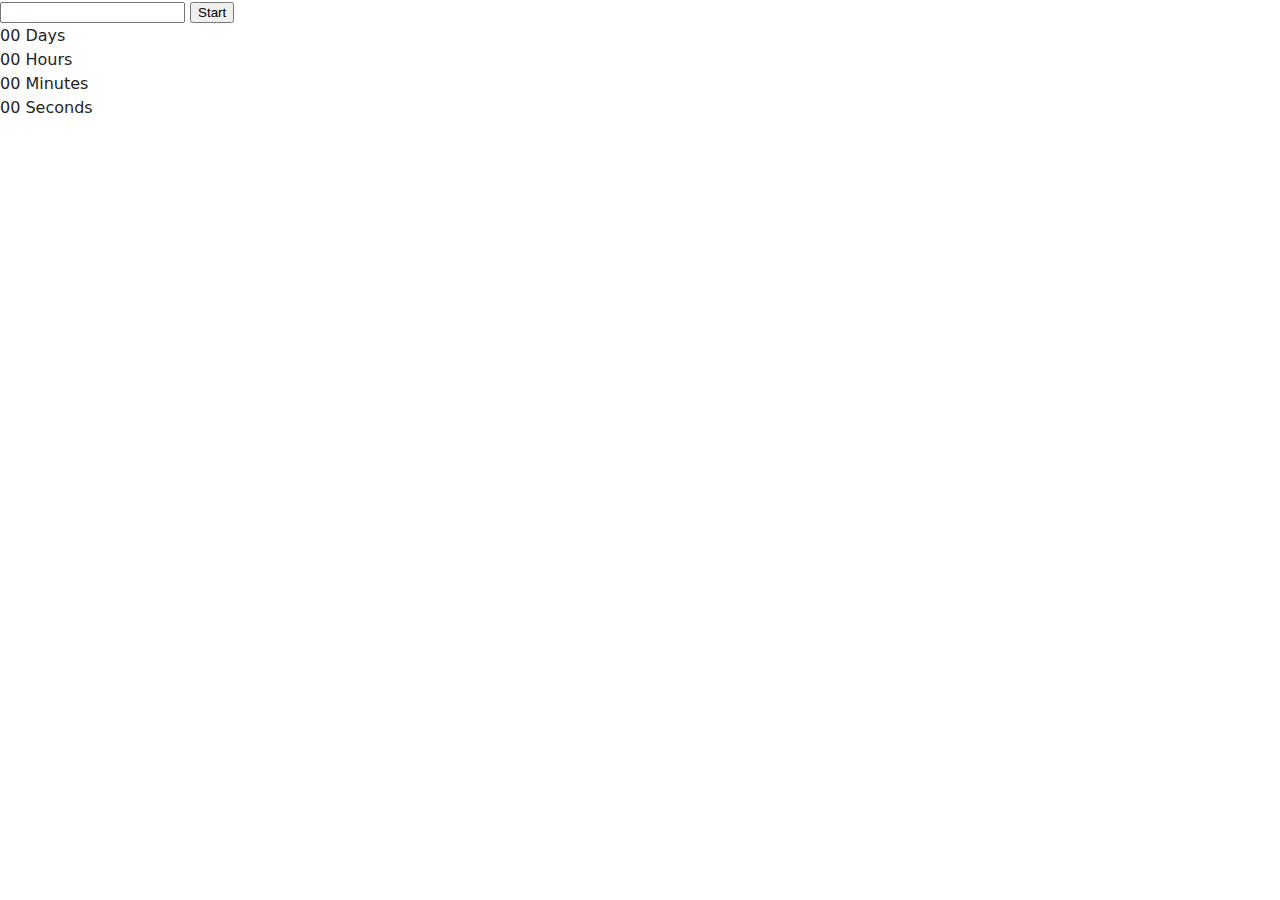
<file: src/1-timer.html>
<!DOCTYPE html>
<html lang="en">
  <head>
    <meta charset="UTF-8" />
    <meta name="viewport" content="width=device-width, initial-scale=1.0" />
    <title>Timer</title>
    <link rel="stylesheet" href="./css/styles.css" />
  </head>
  <body>
    <main class="timerblock">
      <div class="input-wrap">
        <input type="text" id="datetime-picker" />
        <button type="button" data-start>Start</button>
      </div>
      <div class="timer">
        <div class="field">
          <span class="value" data-days>00</span>
          <span class="label">Days</span>
        </div>
        <div class="field">
          <span class="value" data-hours>00</span>
          <span class="label">Hours</span>
        </div>
        <div class="field">
          <span class="value" data-minutes>00</span>
          <span class="label">Minutes</span>
        </div>
        <div class="field">
          <span class="value" data-seconds>00</span>
          <span class="label">Seconds</span>
        </div>
      </div>
    </main>
    <script type="module" src="./js/1-timer.js"></script>
  </body>
</html>
</file>
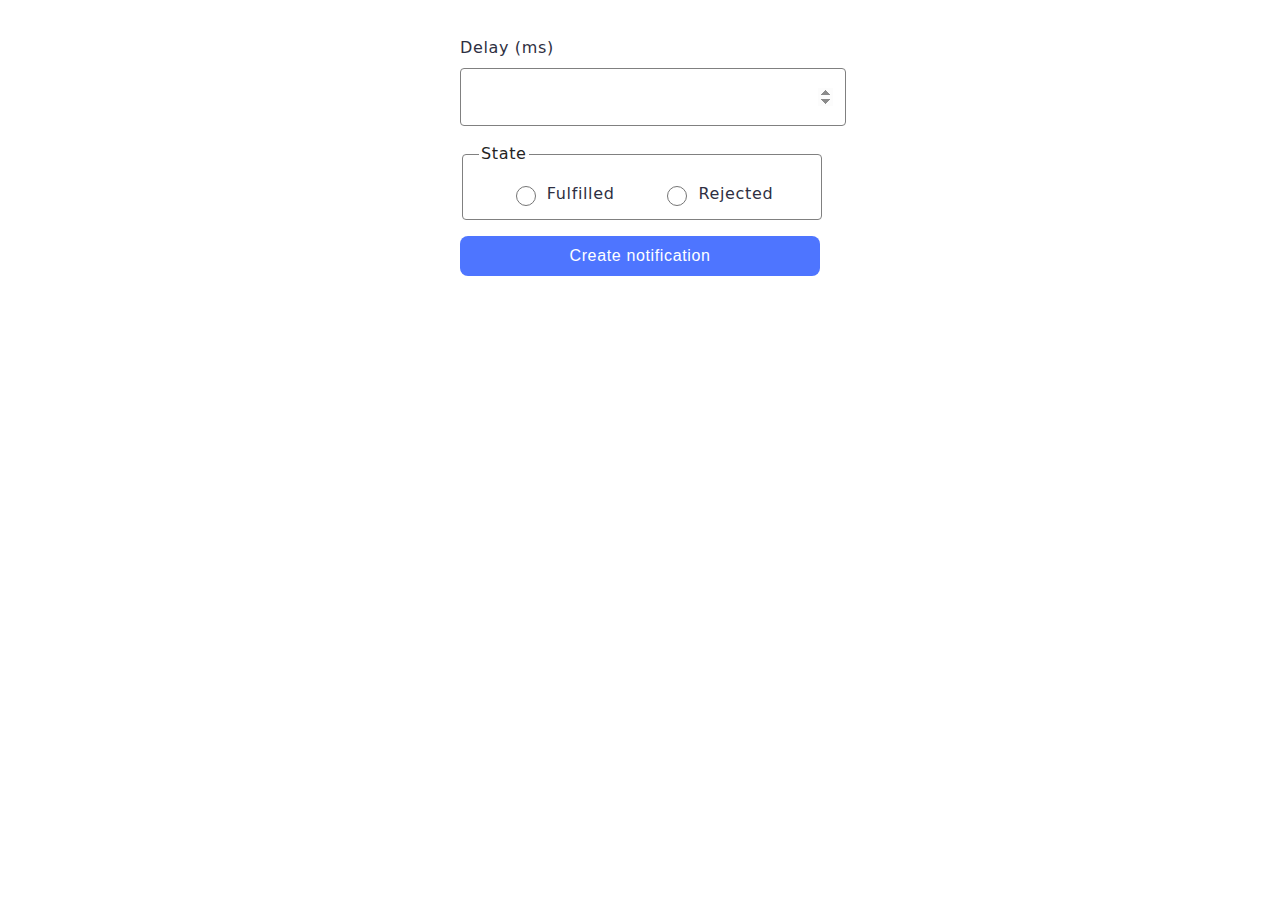
<file: src/2-snackbar.html>
<!DOCTYPE html>
<html lang="en">
  <head>
    <meta charset="UTF-8" />
    <meta name="viewport" content="width=device-width, initial-scale=1.0" />
    <title>Snackbar</title>
    <link rel="stylesheet" href="./css/styles.css" />
    <link rel="stylesheet" href="./css/snackbar.css" />
  </head>
  <body>
    <main class="promices">
      <form class="form">
        <label>
          Delay (ms)
          <input type="number" name="delay" required />
        </label>

        <fieldset>
          <legend>State</legend>
          <label>
            <input type="radio" name="state" value="fulfilled" required />
            Fulfilled
          </label>
          <label>
            <input type="radio" name="state" value="rejected" required />
            Rejected
          </label>
        </fieldset>

        <button type="submit">Create notification</button>
      </form>
    </main>
    <script type="module" src="./js/2-snackbar.js"></script>
  </body>
</html>
</file>
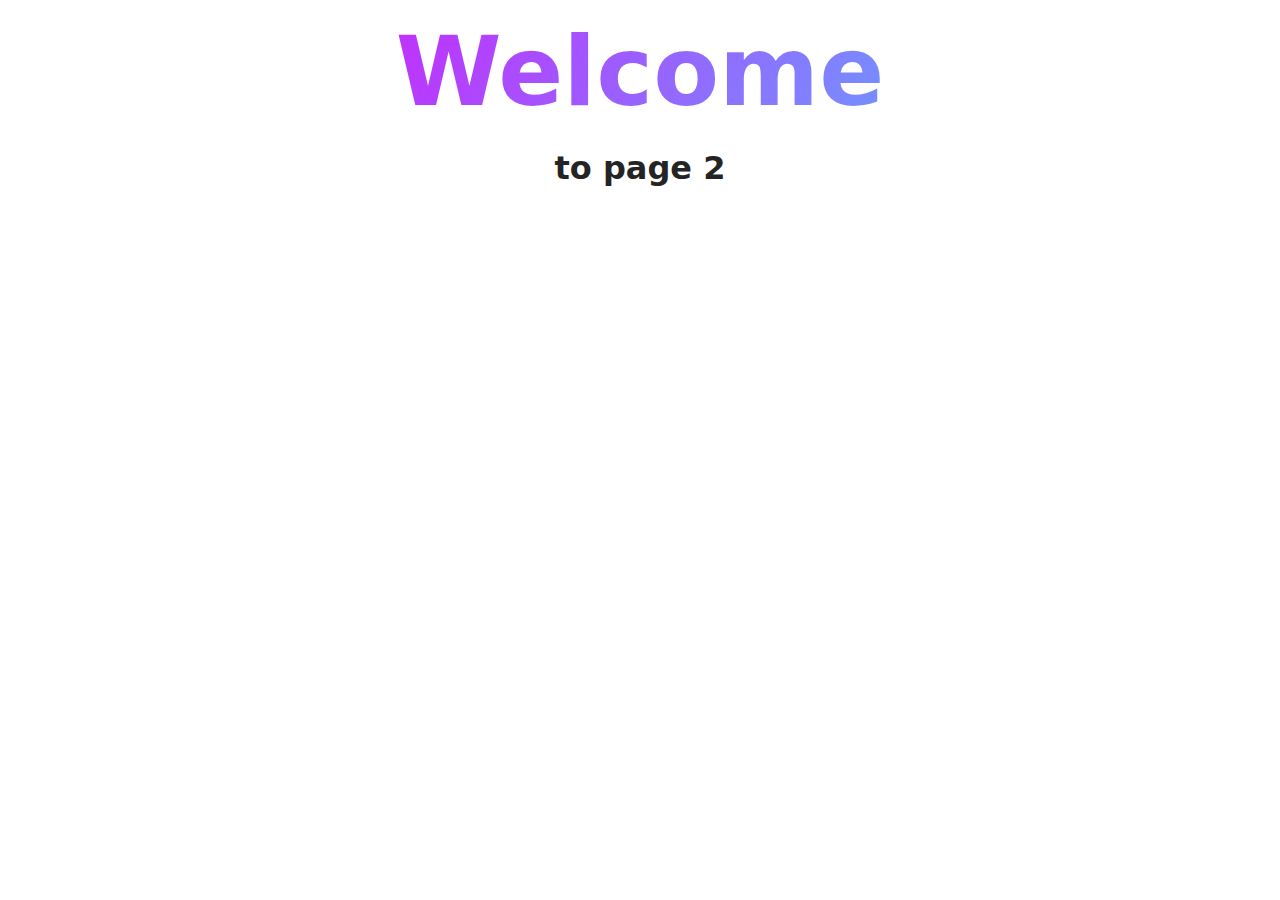
<file: src/page-2.html>
<!DOCTYPE html>
<html lang="en">
  <head>
    <meta charset="UTF-8" />
    <meta http-equiv="X-UA-Compatible" content="IE=edge" />
    <meta name="viewport" content="width=device-width, initial-scale=1.0" />
    <title>Page 2</title>
    <link rel="stylesheet" href="./css/styles.css" />
  </head>
  <body>
    <load
      src="./partials/header.html"
      icon-path="./img/sprite.svg#logo"
      highlight-act="active"
    />

    <main>
      <div class="container">
        <h1 class="main-title">
          <span class="main-title-gradient">Welcome</span> to page 2
        </h1>
        <load src="./partials/back-link.html" />
      </div>
    </main>

    <load src="./partials/footer.html" />
  </body>
</html>
</file>
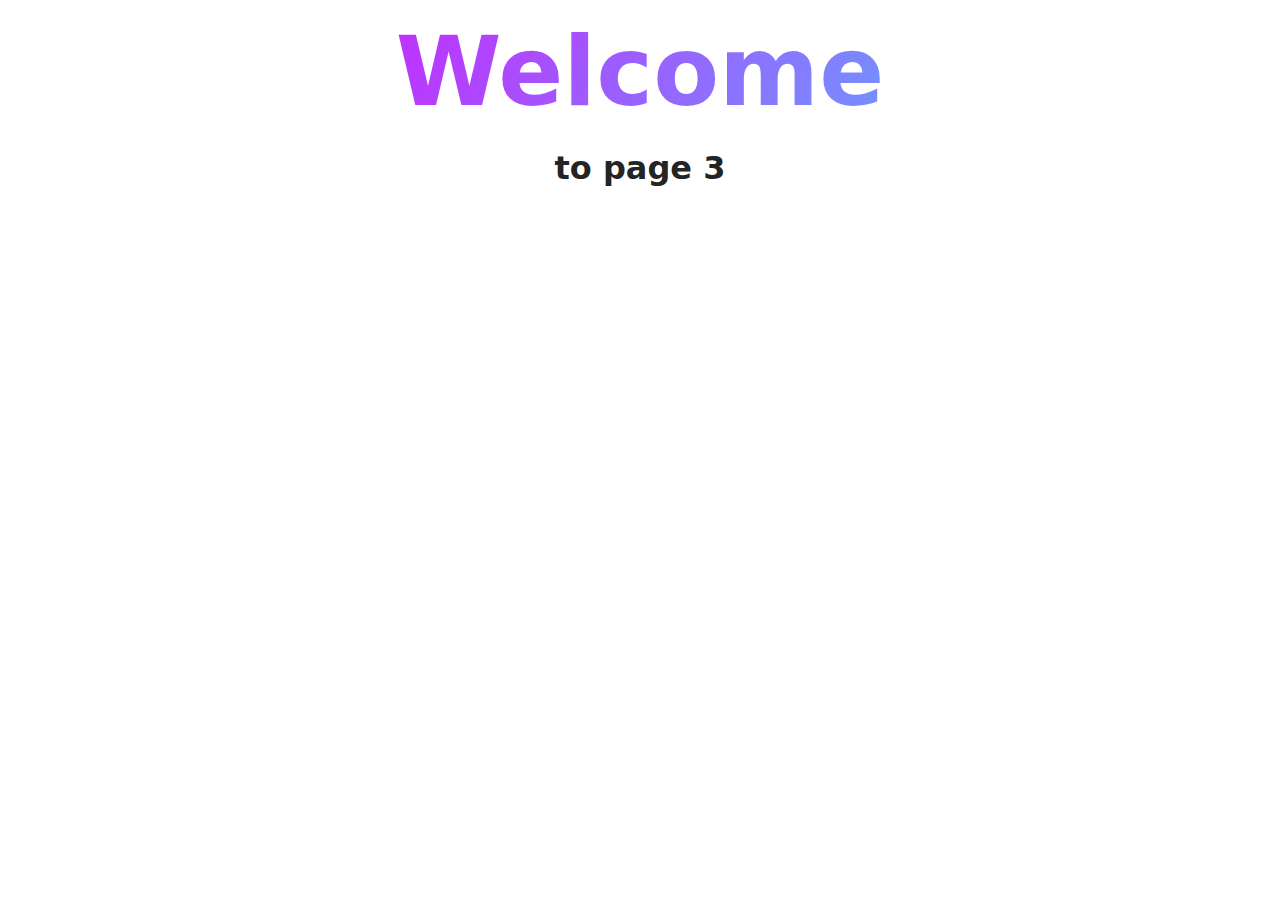
<file: src/page-3.html>
<!DOCTYPE html>
<html lang="en">
  <head>
    <meta charset="UTF-8" />
    <meta http-equiv="X-UA-Compatible" content="IE=edge" />
    <meta name="viewport" content="width=device-width, initial-scale=1.0" />
    <title>Page 3</title>
    <link rel="stylesheet" href="./css/styles.css" />
  </head>
  <body>
    <load
      src="./partials/header.html"
      icon-path="./img/sprite.svg#logo"
      highlight-curr="active"
    />

    <main>
      <div class="container">
        <h1 class="main-title">
          <span class="main-title-gradient">Welcome</span> to page 3
        </h1>
        <load src="./partials/back-link.html" />
      </div>
    </main>

    <load src="./partials/footer.html" />
  </body>
</html>
</file>
<file: src/css/snackbar.css>
.promices {
  display: flex;
  flex-direction: column;
  align-items: center;
  max-width: 360px;
  margin: 36px auto 0 auto;
  box-sizing: border-box;
}

/* Сброс базовых стилей формы */
form {
  all: unset;
  display: flex;
  flex-direction: column;
  gap: 16px;
  width: 100%;
}

label {
  font-weight: 400;
  font-size: 16px;
  line-height: 1.5;
  letter-spacing: 0.04em;
  color: #2e2f42;
  display: flex;
  flex-direction: column;
  gap: 8px;
}

/* Поле Delay */
input[type='number'] {
  border: 1px solid #808080;
  border-radius: 4px;
  width: 360px;
  height: 40px;
  padding: 8px 12px;
  font-size: 16px;
  color: #2e2f42;
  transition: border 0.3s ease;
}
input[type='number']:hover {
  border: 1px solid #000000;
}

input[type='number']:focus {
  border: 1px solid #4e75ff;
}

input[type='number']::-webkit-inner-spin-button {
  opacity: 1;
  background: transparent;
}

legend {
  font-weight: 400;
  font-size: 16px;
  line-height: 1.5;
  letter-spacing: 0.04em;
}

/* Блок State */
fieldset {
  box-sizing: border-box;
  border: 1px solid #808080;
  border-radius: 4px;
  width: 360px;
  height: 78px;
  padding: 16px;
  display: flex;
  gap: 48px;
  align-items: center;
  justify-content: center;
  transition: border 0.3s ease;
}
fieldset:hover {
  border: 1px solid #000000;
}

/* Подписи радиокнопок */
fieldset label {
  flex-direction: row;
  align-items: center;
  gap: 8px;
  margin: 0;
  font-weight: 400;
  font-size: 16px;
  line-height: 1.5;
  color: #2e2f42;
}

/* Радиобаттоны */
input[type='radio'] {
  appearance: none;
  border: 1px solid #757575;
  border-radius: 50%;
  width: 20px;
  height: 20px;
  display: inline-block;
  position: relative;
  cursor: pointer;
  transition: border 0.3s ease;
}
input[type='radio']:hover {
  border: 1px solid #000000;
}

input[type='radio']:checked {
  border: 1px solid #4e75ff;
  background-color: #4e75ff;
  box-shadow: 0 0 0 3px #fff inset;
}

/* Кнопка */
button[type='submit'] {
  border-radius: 8px;
  width: 360px;
  height: 40px;
  padding: 8px 16px;
  background: #4e75ff;
  font-weight: 500;
  font-size: 16px;
  line-height: 1.5;
  letter-spacing: 0.04em;
  color: #fff;
  border: none;
  transition: background 0.3s ease;
  cursor: pointer;
}

button[type='submit']:hover {
  background: #6c8cff;
}
</file>
<file: src/css/styles.css>
/**
  |============================
  | include css partials with
  | default @import url()
  |============================
*/
/* Common styles */
@import url('./reset.css');
@import url('./base.css');
@import url('./container.css');
@import url('./animations.css');

/* Sections style */
@import url('./header.css');
@import url('./vite-promo.css');
@import url('./badges.css');
@import url('./back-link.css');
@import url('./footer.css');
</file>
